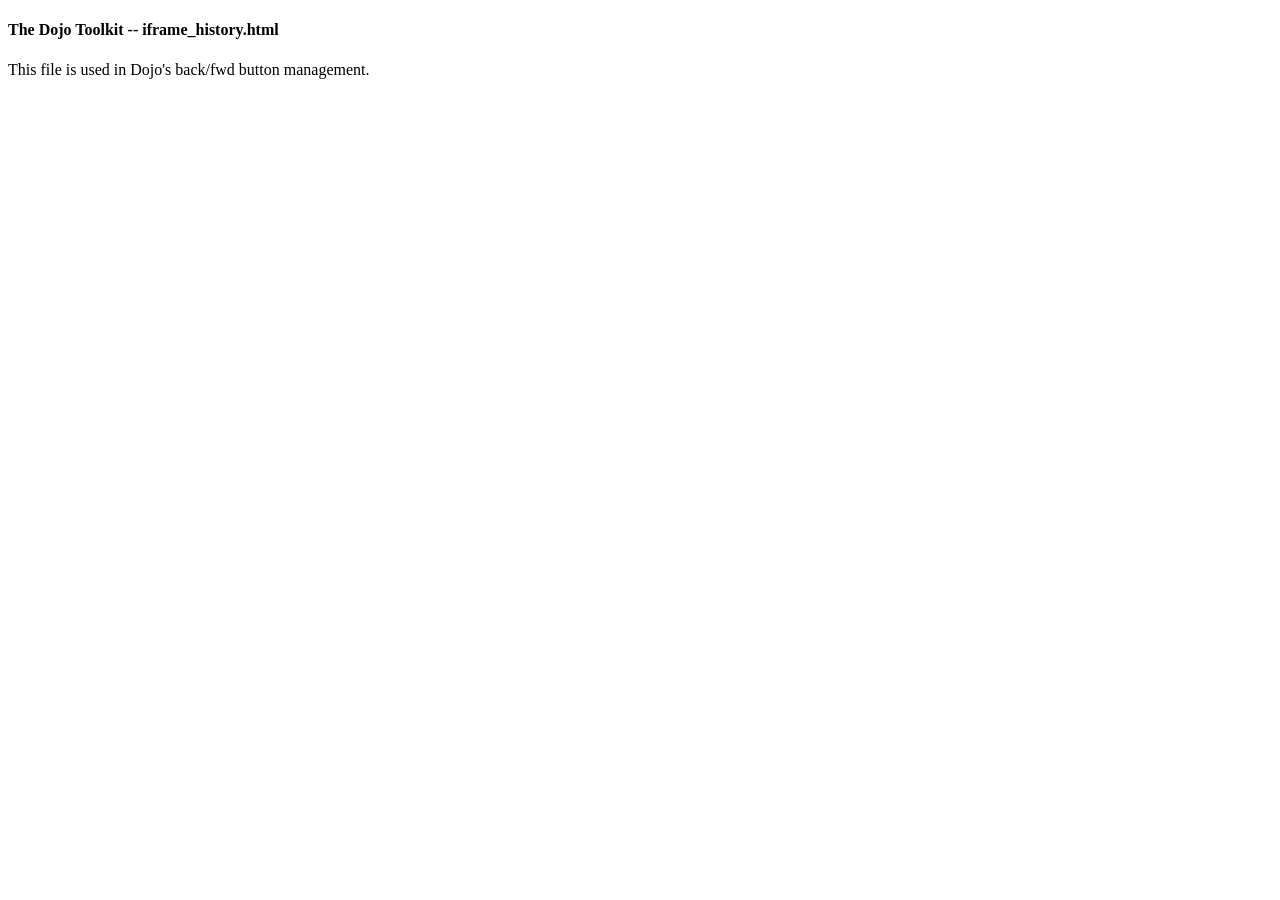
<file: src/main/webapp/resources/javascript/dojo/resources/iframe_history.html>
<!DOCTYPE html PUBLIC "-//W3C//DTD XHTML 1.0 Transitional//EN"
	"http://www.w3.org/TR/xhtml1/DTD/xhtml1-transitional.dtd">

<html xmlns="http://www.w3.org/1999/xhtml" xml:lang="en" lang="en">
<head>
	<title></title>
	<meta http-equiv="Content-Type" content="text/html; charset=utf-8"></meta>
	<script type="text/javascript">
	// <!--
	var noInit = false;
		
	function init(){
		if(noInit){ return; }
		var hasParentDojo = false;
		try{
			hasParentDojo = window.parent != window && window.parent["dojo"];
		}catch(e){
			alert("Initializing iframe_history.html failed. If you are using a cross-domain Dojo build,"
				+ " please save iframe_history.html to your domain and set djConfig.dojoIframeHistoryUrl"
				+ " to the path on your domain to iframe_history.html");
			throw e;
		}

		if(hasParentDojo){
			//Set the page title so IE history shows up with a somewhat correct name.
			document.title = window.parent.document.title;
			
			//Notify parent that we are loaded.
			var pdj = window.parent.dojo;
			if(pdj["back"]){
				pdj.back._iframeLoaded(null, window.location);
			}
		}

	}
	// -->
	</script>
</head>
<body onload="try{ init(); }catch(e){ alert(e); }">
	<h4>The Dojo Toolkit -- iframe_history.html</h4>

	<p>This file is used in Dojo's back/fwd button management.</p>
</body>
</html>
</file>
